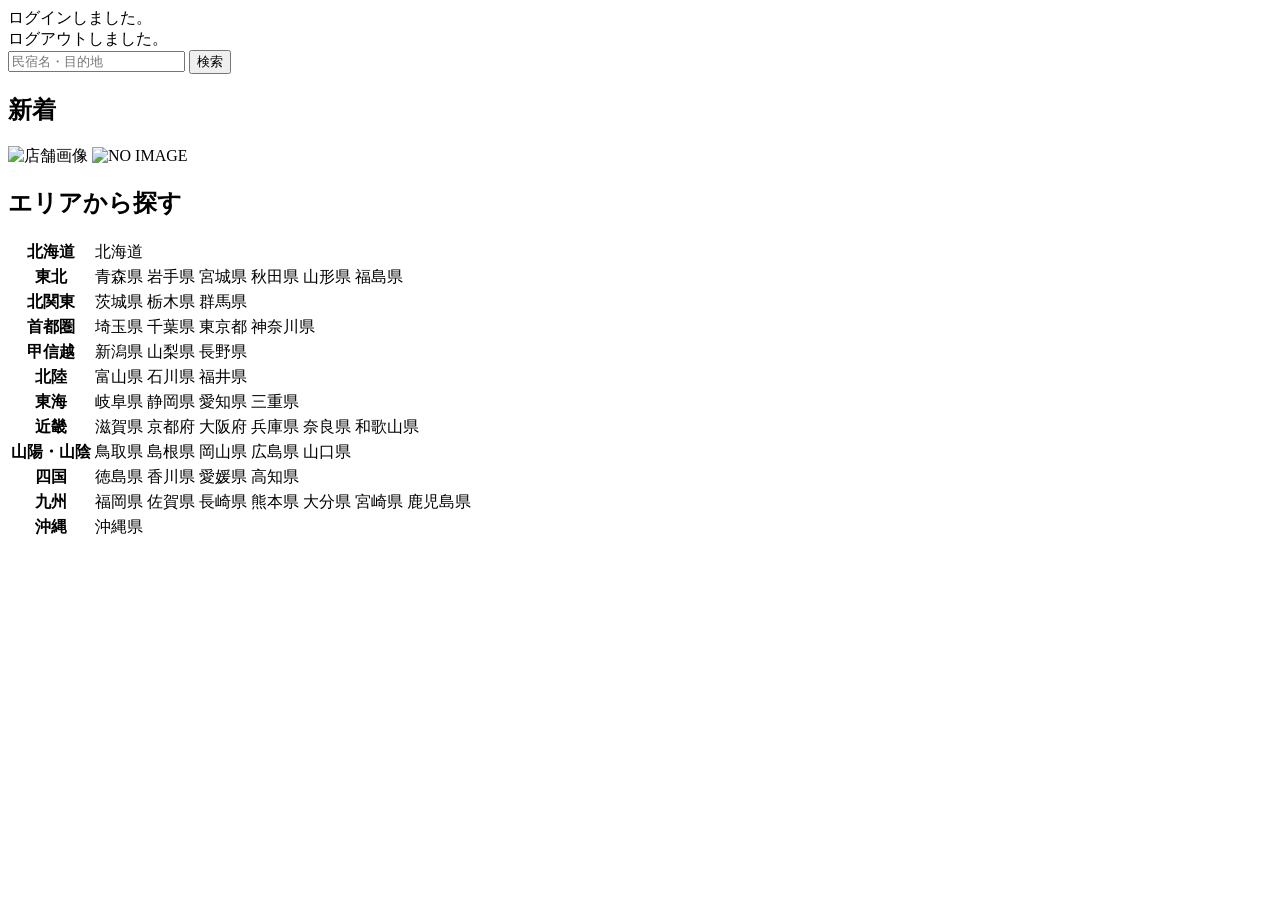
<file: kadai_002/samuraitravel/src/main/resources/templates/index.html>
<!DOCTYPE html>
<html xmlns:th="https://www.thymeleaf.org" xmlns:sec="http://www.thymeleaf.org/extras/spring-security">
   <head>
	<div th:replace="~{fragment :: meta}"></div>   
	             
	        <div th:replace="~{fragment :: styles}"></div>
			
       <title>SAMURAI Travel</title>	
   </head>
   <body>
	<div class="samuraitravel-wrapper">
	            <!-- ヘッダー -->
	            <div th:replace="~{fragment :: header}"></div>
	            
	            <main>
	                <div class="container pt-4 pb-5 samuraitravel-container">
	                    <div th:if="${param.loggedIn}" class="alert alert-info">
	                        ログインしました。
	                    </div>  
	                    
	                    <div th:if="${param.loggedOut}" class="alert alert-info">
	                        ログアウトしました。
	                    </div>
						
						<div th:if="${successMessage}" class="alert alert-info">
						                        <span th:text="${successMessage}"></span>
						                    </div>  
										<div class="d-flex justify-content-center">                                            
										                        <form method="get" th:action="@{/houses}" class="mb-5 samuraitravel-search-form">
										                            <div class="input-group">
										                                <input type="text" class="form-control" name="keyword" th:value="${keyword}" placeholder="民宿名・目的地">
										                                <button type="submit" class="btn text-white shadow-sm samuraitravel-btn">検索</button> 
										                            </div>               
										                        </form>                        
										                    </div>                                                                                                  
										                                                     
										                    <h2 class="text-center mb-3">新着</h2>
										                    <div class="row row-cols-lg-5 row-cols-2 g-3 mb-5">                                        
										                        <div class="col" th:each="newHouse : ${newHouses}">
										                            <a th:href="@{/houses/__${newHouse.getId()}__}" class="link-dark samuraitravel-card-link">
										                                <div class="card h-100">                                                                        
										                                    <img th:if="${newHouse.getImageName()}" th:src="@{/storage/__${newHouse.getImageName()}__}" class="card-img-top samuraitravel-vertical-card-image" alt="店舗画像">                                     
										                                    <img th:unless="${newHouse.getImageName()}" th:src="@{/images/noImage.png}" class="card-img-top samuraitravel-vertical-card-image" alt="NO IMAGE">                                                                                                                        
										                                    <div class="card-body">                                    
										                                        <h3 class="card-title" th:text="${newHouse.getName()}"></h3>
										                                        <p class="card-text mb-1">
										                                            <small class="text-muted" th:text="${newHouse.getAddress()}"></small>                                            
										                                        </p>
										                                        <p class="card-text">
										                                            <span th:text="${#numbers.formatInteger(newHouse.getPrice(), 1, 'COMMA') + '円 / 泊'}"></span>                                            
										                                        </p>                                    
										                                    </div>
										                                </div>    
										                            </a>            
										                        </div>                                               
										                    </div>
										                    
										                    <div class="row justify-content-center">
										                        <div class="col-xl-5 col-lg-6 col-md-8">                    
										                    
										                            <h2 class="text-center mb-3">エリアから探す</h2>                                        
										                             
										                            <table class="table">
										                                <tbody>                                                     
										                                    <tr>
										                                        <th>北海道</th>
										                                        <td>
										                                            <a th:href="@{/houses?area=北海道}">北海道</a>
										                                        </td>                                     
										                                    </tr>  
										                                    <tr>
										                                        <th>東北</th>
										                                        <td>
										                                            <a th:href="@{/houses?area=青森県}" class="me-2">青森県</a>
										                                            <a th:href="@{/houses?area=岩手県}" class="me-2">岩手県</a>
										                                            <a th:href="@{/houses?area=宮城県}" class="me-2">宮城県</a>
										                                            <a th:href="@{/houses?area=秋田県}" class="me-2">秋田県</a>
										                                            <a th:href="@{/houses?area=山形県}" class="me-2">山形県</a>
										                                            <a th:href="@{/houses?area=福島県}">福島県</a>
										                                        </td>                                     
										                                    </tr>  
										                                    <tr>
										                                        <th>北関東</th>
										                                        <td>
										                                            <a th:href="@{/houses?area=茨城県}" class="me-2">茨城県</a>
										                                            <a th:href="@{/houses?area=栃木県}" class="me-2">栃木県</a>
										                                            <a th:href="@{/houses?area=群馬県}">群馬県</a>                                    
										                                        </td>                                     
										                                    </tr>  
										                                    <tr>
										                                        <th>首都圏</th>
										                                        <td>
										                                            <a th:href="@{/houses?area=埼玉県}" class="me-2">埼玉県</a>
										                                            <a th:href="@{/houses?area=千葉県}" class="me-2">千葉県</a>
										                                            <a th:href="@{/houses?area=東京都}" class="me-2">東京都</a>
										                                            <a th:href="@{/houses?area=神奈川県}">神奈川県</a>
										                                        </td>                                     
										                                    </tr>  
										                                    <tr>
										                                        <th>甲信越</th>
										                                        <td>
										                                            <a th:href="@{/houses?area=新潟県}" class="me-2">新潟県</a>
										                                            <a th:href="@{/houses?area=山梨県}" class="me-2">山梨県</a>
										                                            <a th:href="@{/houses?area=長野県}">長野県</a>
										                                        </td>                                     
										                                    </tr>  
										                                    <tr>
										                                        <th>北陸</th>
										                                        <td>
										                                            <a th:href="@{/houses?area=富山県}" class="me-2">富山県</a>
										                                            <a th:href="@{/houses?area=石川県}" class="me-2">石川県</a>
										                                            <a th:href="@{/houses?area=福井県}">福井県</a>
										                                        </td>                                     
										                                    </tr>  
										                                    <tr>
										                                        <th>東海</th>
										                                        <td>
										                                            <a th:href="@{/houses?area=岐阜県}" class="me-2">岐阜県</a>
										                                            <a th:href="@{/houses?area=静岡県}" class="me-2">静岡県</a>
										                                            <a th:href="@{/houses?area=愛知県}" class="me-2">愛知県</a>
										                                            <a th:href="@{/houses?area=三重県}">三重県</a>
										                                        </td>                                     
										                                    </tr>  
										                                    <tr>
										                                        <th>近畿</th>
										                                        <td>
										                                            <a th:href="@{/houses?area=滋賀県}" class="me-2">滋賀県</a>
										                                            <a th:href="@{/houses?area=京都府}" class="me-2">京都府</a>
										                                            <a th:href="@{/houses?area=大阪府}" class="me-2">大阪府</a>
										                                            <a th:href="@{/houses?area=兵庫県}" class="me-2">兵庫県</a>
										                                            <a th:href="@{/houses?area=奈良県}" class="me-2">奈良県</a>
										                                            <a th:href="@{/houses?area=和歌山県}">和歌山県</a>
										                                        </td>                                     
										                                    </tr>  
										                                    <tr>
										                                        <th>山陽・山陰</th>
										                                        <td>
										                                            <a th:href="@{/houses?area=鳥取県}" class="me-2">鳥取県</a>
										                                            <a th:href="@{/houses?area=島根県}" class="me-2">島根県</a>
										                                            <a th:href="@{/houses?area=岡山県}" class="me-2">岡山県</a>
										                                            <a th:href="@{/houses?area=広島県}" class="me-2">広島県</a>
										                                            <a th:href="@{/houses?area=山口県}">山口県</a>
										                                        </td>                                     
										                                    </tr>  
										                                    <tr>
										                                        <th>四国</th>
										                                        <td>
										                                            <a th:href="@{/houses?area=徳島県}" class="me-2">徳島県</a>
										                                            <a th:href="@{/houses?area=香川県}" class="me-2">香川県</a>
										                                            <a th:href="@{/houses?area=愛媛県}" class="me-2">愛媛県</a>
										                                            <a th:href="@{/houses?area=高知県}">高知県</a>
										                                        </td>                                     
										                                    </tr>            
										                                    <tr>
										                                        <th>九州</th>
										                                        <td>
										                                            <a th:href="@{/houses?area=福岡県}" class="me-2">福岡県</a>
										                                            <a th:href="@{/houses?area=佐賀県}" class="me-2">佐賀県</a>
										                                            <a th:href="@{/houses?area=長崎県}" class="me-2">長崎県</a>
										                                            <a th:href="@{/houses?area=熊本県}" class="me-2">熊本県</a>
										                                            <a th:href="@{/houses?area=大分県}" class="me-2">大分県</a>
										                                            <a th:href="@{/houses?area=宮崎県}" class="me-2">宮崎県</a>
										                                            <a th:href="@{/houses?area=鹿児島県}">鹿児島県</a>
										                                        </td>                                     
										                                    </tr>  
										                                    <tr>
										                                        <th>沖縄</th>
										                                        <td>
										                                            <a th:href="@{/houses?area=沖縄県}">沖縄県</a>
										                                        </td>                                     
										                                    </tr>                                                                                                                                                                                                                                                                                                                                                                           
										                                </tbody>
										                            </table>  
										                        </div>
										                    </div>            
														 </div>
	            </main>
	            
	            <!-- フッター -->
	            <div th:replace="~{fragment :: footer}"></div>
	        </div>    
	        
	        <div th:replace="~{fragment :: scripts}"></div>  
   </body>
</html>
</file>
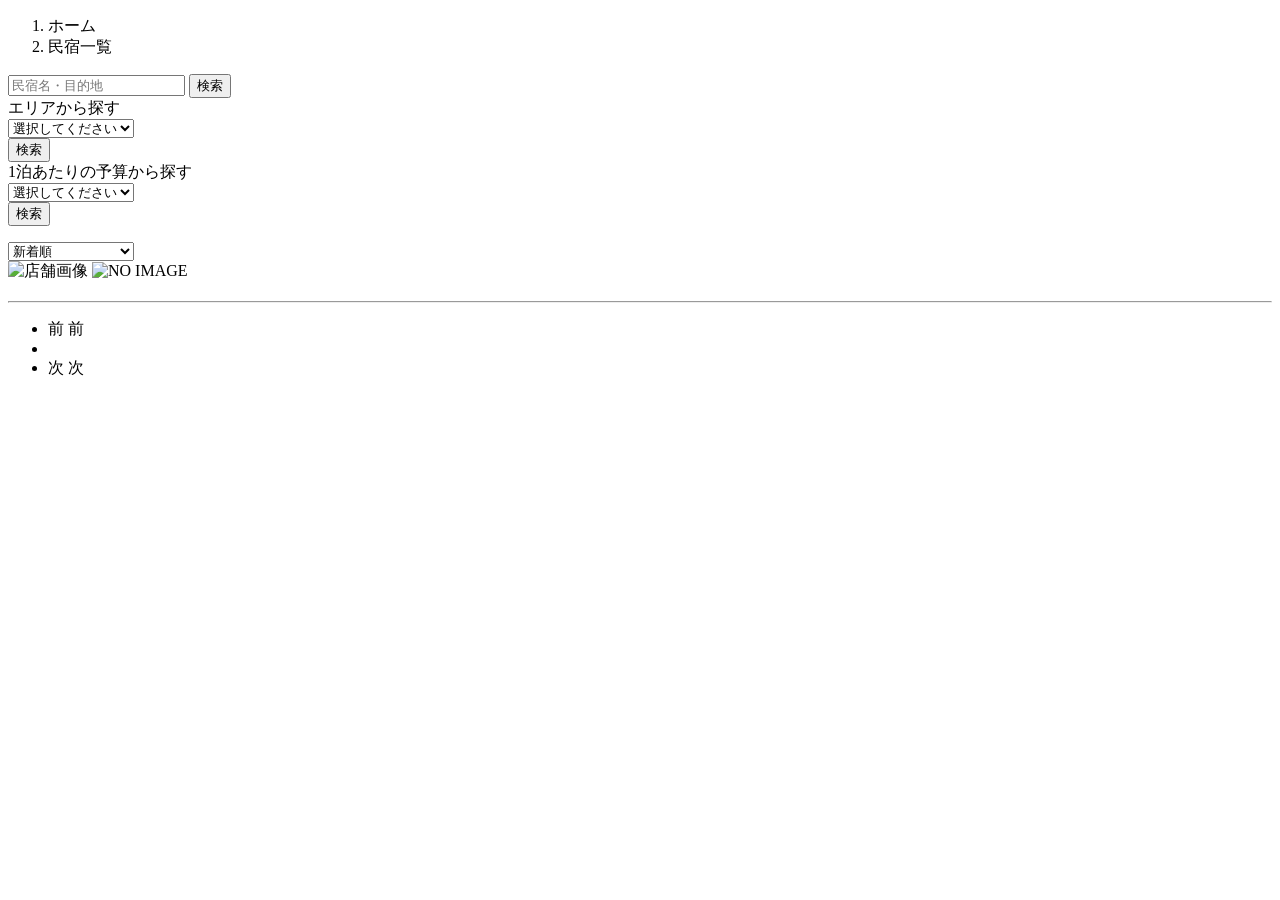
<file: kadai_002/samuraitravel/src/main/resources/templates/houses/index.html>
<!DOCTYPE html>
<html xmlns:th="https://www.thymeleaf.org" xmlns:sec="http://www.thymeleaf.org/extras/spring-security">    
   <head>
       <div th:replace="~{fragment :: meta}"></div>   
            
       <div th:replace="~{fragment :: styles}"></div>
         
       <title>民宿一覧</title>   
   </head>
   <body>
       <div class="samuraitravel-wrapper">
           <!-- ヘッダー -->
           <div th:replace="~{fragment :: header}"></div>
           
           <main>
               <div class="container samuraitravel-container pb-5">
                   <div class="row justify-content-center">
                       <nav class="my-3" style="--bs-breadcrumb-divider: '>';" aria-label="breadcrumb">
                           <ol class="breadcrumb mb-0">                        
                               <li class="breadcrumb-item"><a th:href="@{/}">ホーム</a></li>
                               <li class="breadcrumb-item active" aria-current="page">民宿一覧</li>
                           </ol>
                       </nav>         
           
                       <div class="col-xl-3 col-lg-4 col-md-12">               
                           <form method="get" th:action="@{/houses}" class="w-100 mb-3">
                               <div class="input-group">
                                   <input type="text" class="form-control" name="keyword" th:value="${keyword}" placeholder="民宿名・目的地">
                                   <button type="submit" class="btn text-white shadow-sm samuraitravel-btn">検索</button> 
                               </div>               
                           </form>
           
                           <div class="card mb-3">
                               <div class="card-header">
                                   エリアから探す
                               </div>
                               <div class="card-body">
                                   <form method="get" th:action="@{/houses}" class="w-100">
                                       <div class="form-group mb-3">
                                           <select class="form-control form-select" name="area">  
                                               <option value="" hidden>選択してください</option>   
                                               <optgroup label="北海道">                                      
                                                   <option value="北海道" th:selected="${area == '北海道'}">北海道</option>
                                               </optgroup>                
                                               <optgroup label="東北">                                  
                                                   <option value="青森県" th:selected="${area == '青森県'}">青森県</option>                                                
                                                   <option value="岩手県" th:selected="${area == '岩手県'}">岩手県</option>
                                                   <option value="宮城県" th:selected="${area == '宮城県'}">宮城県</option>
                                                   <option value="秋田県" th:selected="${area == '秋田県'}">秋田県</option>
                                                   <option value="山形県" th:selected="${area == '山形県'}">山形県</option>
                                                   <option value="福島県" th:selected="${area == '福島県'}">福島県</option>
                                               </optgroup>
                                               <optgroup label="北関東">  
                                                   <option value="茨城県" th:selected="${area == '茨城県'}">茨城県</option>
                                                   <option value="栃木県" th:selected="${area == '栃木県'}">栃木県</option>
                                                   <option value="群馬県" th:selected="${area == '群馬県'}">群馬県</option>
                                               </optgroup>
                                               <optgroup label="首都圏"> 
                                                   <option value="埼玉県" th:selected="${area == '埼玉県'}">埼玉県</option>
                                                   <option value="千葉県" th:selected="${area == '千葉県'}">千葉県</option>
                                                   <option value="東京都" th:selected="${area == '東京都'}">東京都</option>
                                                   <option value="神奈川県" th:selected="${area == '神奈川県'}">神奈川県</option>
                                               </optgroup>
                                               <optgroup label="甲信越"> 
                                                   <option value="新潟県" th:selected="${area == '新潟県'}">新潟県</option>
                                                   <option value="山梨県" th:selected="${area == '山梨県'}">山梨県</option>
                                                   <option value="長野県" th:selected="${area == '長野県'}">長野県</option>
                                               </optgroup>
                                               <optgroup label="北陸"> 
                                                   <option value="富山県" th:selected="${area == '富山県'}">富山県</option>
                                                   <option value="石川県" th:selected="${area == '石川県'}">石川県</option>
                                                   <option value="福井県" th:selected="${area == '福井県'}">福井県</option>
                                               </optgroup>
                                               <optgroup label="東海">
                                                   <option value="岐阜県" th:selected="${area == '岐阜県'}">岐阜県</option>
                                                   <option value="静岡県" th:selected="${area == '静岡県'}">静岡県</option>
                                                   <option value="愛知県" th:selected="${area == '愛知県'}">愛知県</option>
                                                   <option value="三重県" th:selected="${area == '三重県'}">三重県</option>
                                               </optgroup>
                                               <optgroup label="近畿">
                                                   <option value="滋賀県" th:selected="${area == '滋賀県'}">滋賀県</option>
                                                   <option value="京都府" th:selected="${area == '京都府'}">京都府</option>
                                                   <option value="大阪府" th:selected="${area == '大阪府'}">大阪府</option>
                                                   <option value="兵庫県" th:selected="${area == '兵庫県'}">兵庫県</option>
                                                   <option value="奈良県" th:selected="${area == '奈良県'}">奈良県</option>
                                                   <option value="和歌山県" th:selected="${area == '和歌山県'}">和歌山県</option>
                                               </optgroup>
                                               <optgroup label="山陽・山陰">
                                                   <option value="鳥取県" th:selected="${area == '鳥取県'}">鳥取県</option>
                                                   <option value="島根県" th:selected="${area == '島根県'}">島根県</option>
                                                   <option value="岡山県" th:selected="${area == '岡山県'}">岡山県</option>
                                                   <option value="広島県" th:selected="${area == '広島県'}">広島県</option>
                                                   <option value="山口県" th:selected="${area == '山口県'}">山口県</option>
                                               </optgroup>
                                               <optgroup label="四国">
                                                   <option value="徳島県" th:selected="${area == '徳島県'}">徳島県</option>
                                                   <option value="香川県" th:selected="${area == '香川県'}">香川県</option>
                                                   <option value="愛媛県" th:selected="${area == '愛媛県'}">愛媛県</option>
                                                   <option value="高知県" th:selected="${area == '高知県'}">高知県</option>
                                               </optgroup>
                                               <optgroup label="九州">
                                                   <option value="福岡県" th:selected="${area == '福岡県'}">福岡県</option>
                                                   <option value="佐賀県" th:selected="${area == '佐賀県'}">佐賀県</option>
                                                   <option value="長崎県" th:selected="${area == '長崎県'}">長崎県</option>
                                                   <option value="熊本県" th:selected="${area == '熊本県'}">熊本県</option>
                                                   <option value="大分県" th:selected="${area == '大分県'}">大分県</option>
                                                   <option value="宮崎県" th:selected="${area == '宮崎県'}">宮崎県</option>
                                                   <option value="鹿児島県" th:selected="${area == '鹿児島県'}">鹿児島県</option>
                                               </optgroup>
                                               <optgroup label="沖縄">
                                                   <option value="沖縄県" th:selected="${area == '沖縄県'}">沖縄県</option>
                                               </optgroup>                                                                                                  
                                           </select> 
                                       </div>
                                       <div class="form-group">
                                           <button type="submit" class="btn text-white shadow-sm w-100 samuraitravel-btn">検索</button>
                                       </div>                                           
                                   </form>
                               </div>
                           </div>                
           
                           <div class="card mb-3">
                               <div class="card-header">
                                   1泊あたりの予算から探す
                               </div>
                               <div class="card-body">
                                   <form method="get" th:action="@{/houses}" class="w-100">
                                       <div class="form-group mb-3">    
                                           <select class="form-control form-select" name="price">
                                               <option value="" hidden>選択してください</option> 
                                               <option value="6000" th:selected="${price == 6000}">6,000円以内</option>
                                               <option value="7000" th:selected="${price == 7000}">7,000円以内</option>
                                               <option value="8000" th:selected="${price == 8000}">8,000円以内</option>
                                               <option value="9000" th:selected="${price == 9000}">9,000円以内</option>
                                               <option value="10000" th:selected="${price == 10000}">10,000円以内</option>
                                           </select>                                                                                
                                       </div>
                                       <div class="form-group">
                                           <button type="submit" class="btn text-white shadow-sm w-100 samuraitravel-btn">検索</button>
                                       </div>                                           
                                   </form>
                               </div>
                           </div>                               
                       </div>
           
                       <div class="col">                                                                          
                           <div class="d-flex justify-content-between flex-wrap">                                
                               <p th:if="${housePage.getTotalPages() > 1}" class="fs-5 mb-3" th:text="${'検索結果：' + housePage.getTotalElements() + '件' + '（' + (housePage.getNumber() + 1) + ' / ' + housePage.getTotalPages() + ' ページ）'}"></p> 
                               <p th:unless="${housePage.getTotalPages() > 1}" class="fs-5 mb-3" th:text="${'検索結果：' + housePage.getTotalElements() + '件'}"></p>                                 
							   <form method="get" th:action="@{/houses}" class="mb-3 samuraitravel-sort-box"> 
							                                      <input th:if="${keyword}" type="hidden" name="keyword" th:value="${keyword}">
							                                      <input th:if="${area}" type="hidden" name="area" th:value="${area}">
							                                      <input th:if="${price}" type="hidden" name="price" th:value="${price}">                                      
							                                      <select class="form-select form-select-sm" name="order" onChange="this.form.submit();">
							                                          <option value="createdAtDesc" th:selected="${order == 'createdAtDesc' || order == null}">新着順</option>                                            
							                                          <option value="priceAsc" th:selected="${order == 'priceAsc'}">宿泊料金が安い順</option>
							                                      </select>   
							                                  </form>    
                           </div>   
						                                                                          
                           <div class="mb-3" th:each="house : ${housePage}">
                               <a th:href="@{/houses/__${house.getId()}__}" class="link-dark samuraitravel-card-link">
                                   <div class="card h-100">   
                                       <div class="row g-0">
                                           <div class="col-md-4">                                                                                
                                               <img th:if="${house.getImageName()}" th:src="@{/storage/__${house.getImageName()}__}" class="card-img-top samuraitravel-horizontal-card-image" alt="店舗画像">                                                     
                                               <img th:unless="${house.getImageName()}" th:src="@{/images/noImage.png}" class="card-img-top samuraitravel-horizontal-card-image" alt="NO IMAGE">                                                    
                                           </div> 
                                           <div class="col-md-8">                                                                                                                        
                                               <div class="card-body">                                    
                                                   <h3 class="card-title mb-3" th:text="${house.getName()}"></h3>                                            

                                                   <hr class="mb-3">
                                                   
                                                   <p class="card-text mb-2">
                                                       <span th:text="${house.getDescription()}"></span>
                                                   </p>                                                    
                                                   
                                                   <p class="card-text mb-2">
                                                       <small class="text-muted" th:text="${'〒' + house.getPostalCode()}"></small>
                                                       <small class="text-muted" th:text="${house.getAddress()}"></small>                                                      
                                                   </p>   
                                                                                                                                                                                                                                  
                                                   <p class="card-text">
                                                       <span th:text="${#numbers.formatInteger(house.getPrice(), 1, 'COMMA') + '円 / 泊'}"></span>
                                                   </p>                                    
                                               </div>
                                           </div>
                                       </div>
                                   </div>    
                               </a>            
                           </div>                                                                                       
           
                           <!-- ページネーション -->
                           <div th:if="${housePage.getTotalPages() > 1}" class="d-flex justify-content-center">
                               <nav aria-label="民宿一覧ページ">
                                   <ul class="pagination">
                                       <li class="page-item">
                                           <span th:if="${housePage.isFirst()}" class="page-link disabled">前</span>
                                            <a th:unless="${housePage.isFirst()}" th:href="@{/houses(page = ${housePage.getNumber() - 1}, keyword = ${keyword}, area = ${area}, price = ${price}, order = ${order})}" class="page-link samuraitravel-page-link">前</a>
                                       </li>
                                       <li th:each="i : ${#numbers.sequence(0, housePage.getTotalPages() - 1)}" class="page-item">
                                           <span th:if="${i == housePage.getNumber()}" class="page-link active samuraitravel-active" th:text="${i + 1}"></span>
										                                               <a th:unless="${i == housePage.getNumber()}" th:href="@{/houses(page = ${i}, keyword = ${keyword}, area = ${area}, price = ${price}, order = ${order})}" class="page-link samuraitravel-page-link" th:text="${i + 1}"></a>                                     </li>
                                       <li class="page-item">                        
                                           <span th:if="${housePage.isLast()}" class="page-link disabled">次</span>
                                          <a th:unless="${housePage.isLast()}" th:href="@{/houses(page = ${housePage.getNumber() + 1}, keyword = ${keyword}, area = ${area}, price = ${price}, order = ${order})}" class="page-link samuraitravel-page-link">次</a>
                                       </li>
                                   </ul>
                               </nav> 
                           </div>                                      
                       </div>
                   </div>
               </div>  
           </main>
           
           <!-- フッター -->
           <div th:replace="~{fragment :: footer}"></div>
       </div>    
       
       <div th:replace="~{fragment :: scripts}"></div>  
 </body>
</html>
</file>
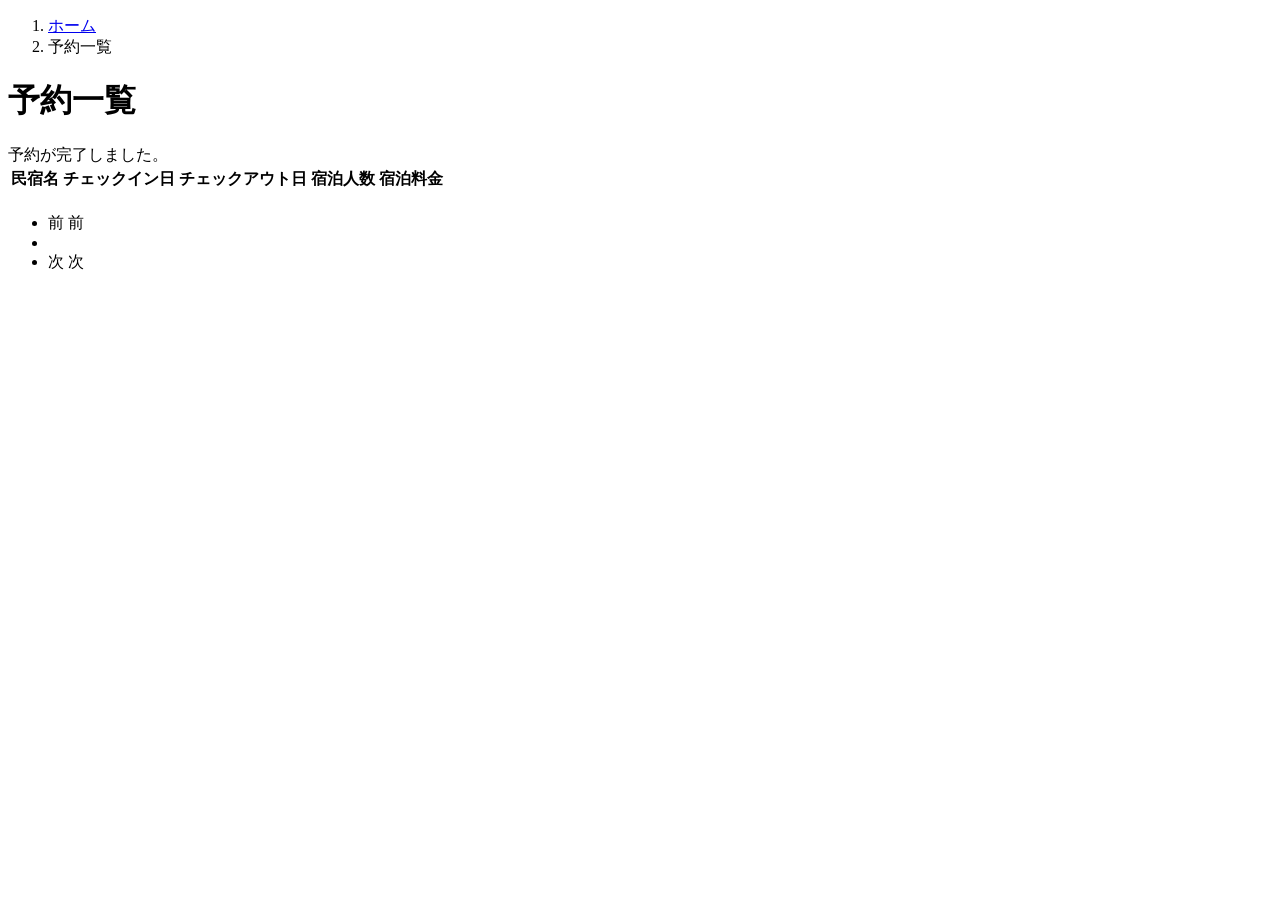
<file: kadai_002/samuraitravel/src/main/resources/templates/reservations/index.html>
<!DOCTYPE html>
<html xmlns="https://www.thymeleaf.org" xmlns:sec="https://www.thymeleaf.org/extras/spring-security">
	<head>
		<div th:replace="~{fragment :: meta}"></div>
		<div th:replace="~{fragment :: styles}"></div>
		
		<title>予約一覧</title>
	</head>
	<body>
		<div class="samuraitravel-wrapper">
			<!--ヘッダー-->
			<div th:replace="~{fragment :: header}"></div>
			
			<main>
				<div class="container samuraitravel-container pb-5">
					<div class="row justify-content-center">
						<div class="col-xxl-9 col-xl-10 col-lg-11">
							<nav class="my-3" style="--bs-breadcrumb-divider: '>';" aria-label="breadcrumb">
								<ol class="breadcrumb mb-0">
									<li class="breadcrumb-item"><a href="@{/}">ホーム</a></li>
									<li class="breadcrumb-item active" aria-current="page">予約一覧</li>									
								</ol>
							</nav>
							
							<h1 class="mb-3 text-center">予約一覧</h1>  
							           
							                            <div th:if="${param.reserved}" class="alert alert-info">
							                               予約が完了しました。
							                           </div>   
							                           
							                           <table class="table">
							                               <thead>
							                                   <tr>                            
							                                       <th scope="col">民宿名</th>
							                                       <th scope="col">チェックイン日</th>
							                                       <th scope="col">チェックアウト日</th>
							                                       <th scope="col">宿泊人数</th>
							                                       <th scope="col">宿泊料金</th>                                        
							                                   </tr>
							                               </thead>   
							                               <tbody>                                                    
							                                   <tr th:each="reservation : ${reservationPage}">
							                                       <td>
							                                           <a th:href="@{/houses/__${reservation.getHouse().getId()}__}" th:text="${reservation.getHouse().getName()}"></a>
							                                       </td>
							                                       <td th:text="${reservation.getCheckinDate()}"></td>
							                                       <td th:text="${reservation.getCheckoutDate()}"></td>
							                                       <td th:text="${reservation.getNumberOfPeople + '名'}"></td>
							                                       <td th:text="${#numbers.formatInteger(reservation.getAmount(), 1, 'COMMA') + '円'}"></td>
							                                   </tr>                                    
							                               </tbody>
							                           </table>    
							                           
							                          <!-- ページネーション -->
							                           <div th:if="${reservationPage.getTotalPages() > 1}" class="d-flex justify-content-center">
							                               <nav aria-label="予約一覧ページ">
							                                   <ul class="pagination">
							                                       <li class="page-item">
							                                           <span th:if="${reservationPage.isFirst()}" class="page-link disabled">前</span>
							                                           <a th:unless="${reservationPage.isFirst()}" th:href="@{/reservations(page = ${reservationPage.getNumber() - 1})}" class="page-link samuraitravel-page-link">前</a>
							                                       </li>
							                                       <li th:each="i : ${#numbers.sequence(0, reservationPage.getTotalPages() - 1)}" class="page-item">
							                                           <span th:if="${i == reservationPage.getNumber()}" class="page-link active samuraitravel-active" th:text="${i + 1}"></span>
							                                           <a th:unless="${i == reservationPage.getNumber()}" th:href="@{/reservations(page = ${i})}" class="page-link samuraitravel-page-link" th:text="${i + 1}"></a>
							                                       </li>
							                                       <li class="page-item">                        
							                                           <span th:if="${reservationPage.isLast()}" class="page-link disabled">次</span>
							                                           <a th:unless="${reservationPage.isLast()}" th:href="@{/reservations(page = ${reservationPage.getNumber() + 1})}" class="page-link samuraitravel-page-link">次</a>
							                                       </li>
							                                   </ul>
							                               </nav> 
							                           </div>                
							                       </div>                          
							                   </div>
							               </div>  
							           </main>
							           
							           <!-- フッター -->
							           <div th:replace="~{fragment :: footer}"></div>
							       </div>    
							       
							       <div th:replace="~{fragment :: scripts}"></div>  
							 </body>
							</html>
</file>
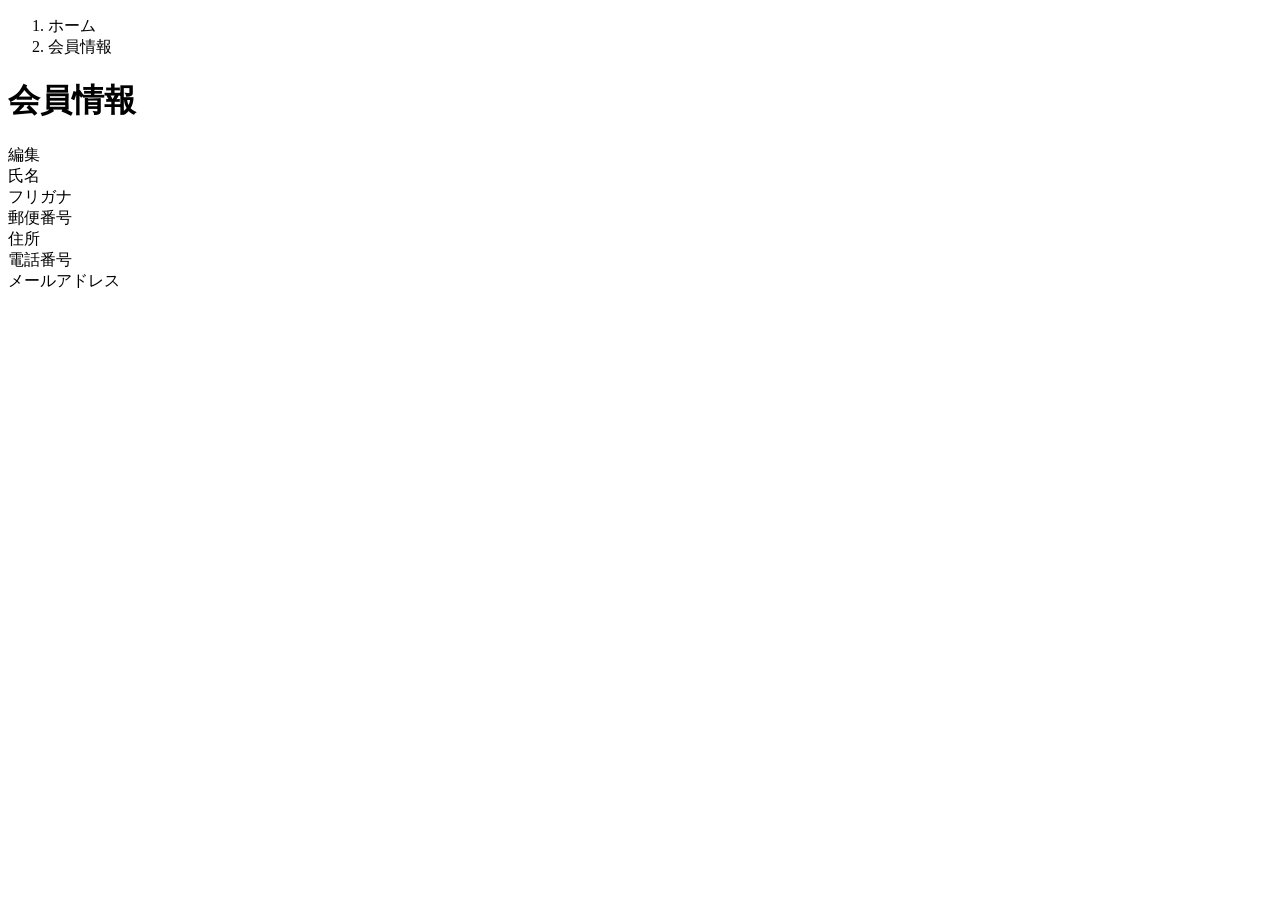
<file: kadai_002/samuraitravel/src/main/resources/templates/user/index.html>
<!DOCTYPE html>
<html xmlns:th="https://www.thymeleaf.org" xmlns:sec="http://www.thymeleaf.org/extras/spring-security">    
   <head>
       <div th:replace="~{fragment :: meta}"></div>   
            
       <div th:replace="~{fragment :: styles}"></div>
         
       <title>会員情報</title>   
   </head>
   <body>
       <div class="samuraitravel-wrapper">
           <!-- ヘッダー -->
           <div th:replace="~{fragment :: header}"></div>
           
           <main>
               <div class="container pb-5 samuraitravel-container">
                   <div class="row justify-content-center">
                       <div class="col-xl-5 col-lg-6 col-md-8">
                           <nav class="my-3" style="--bs-breadcrumb-divider: '>';" aria-label="breadcrumb">
                               <ol class="breadcrumb mb-0"> 
                                   <li class="breadcrumb-item"><a th:href="@{/}">ホーム</a></li>                       
                                   <li class="breadcrumb-item active" aria-current="page">会員情報</li>
                               </ol>
                           </nav> 
                           
                           <h1 class="mb-3 text-center">会員情報</h1> 
                           
                           <div class="d-flex justify-content-end align-items-end mb-3">                    
                               <div>
                                   <a th:href="@{/user/edit}">編集</a>                        
                               </div>
                           </div>                                       
                           
                           <div th:if="${successMessage}" class="alert alert-info">
                               <span th:text="${successMessage}"></span>
                           </div>                               
                           
                           <div class="container mb-4">
                               <div class="row pb-2 mb-2 border-bottom">
                                   <div class="col-4">
                                       <span class="fw-bold">氏名</span>
                                   </div>
           
                                   <div class="col">
                                       <span th:text="${user.getName()}"></span>
                                   </div>
                               </div>                    
           
                               <div class="row pb-2 mb-2 border-bottom">
                                   <div class="col-4">
                                       <span class="fw-bold">フリガナ</span>
                                   </div>
           
                                   <div class="col">
                                       <span th:text="${user.getFurigana()}"></span>
                                   </div>
                               </div>            
                               
                               <div class="row pb-2 mb-2 border-bottom">
                                   <div class="col-4">
                                       <span class="fw-bold">郵便番号</span>
                                   </div>
           
                                   <div class="col">
                                       <span th:text="${user.getPostalCode()}"></span>
                                   </div>
                               </div>   
                               
                               <div class="row pb-2 mb-2 border-bottom">
                                   <div class="col-4">
                                       <span class="fw-bold">住所</span>
                                   </div>
           
                                   <div class="col">
                                       <span th:text="${user.getAddress()}"></span>
                                   </div>
                               </div>
           
                               <div class="row pb-2 mb-2 border-bottom">
                                   <div class="col-4">
                                       <span class="fw-bold">電話番号</span>
                                   </div>
           
                                   <div class="col">
                                       <span th:text="${user.getPhoneNumber()}"></span>
                                   </div>
                               </div>  
                               
                               <div class="row pb-2 mb-2 border-bottom">
                                   <div class="col-4">
                                       <span class="fw-bold">メールアドレス</span>
                                   </div>
           
                                   <div class="col">
                                       <span th:text="${user.getEmail()}"></span>
                                   </div>
                               </div>                                 
                           </div>                                                                                                                           
                       </div>
                   </div>
               </div>
           </main>
           
           <!-- フッター -->
           <div th:replace="~{fragment :: footer}"></div>
       </div>    
       
       <div th:replace="~{fragment :: scripts}"></div>  
 </body>
</html>
</file>
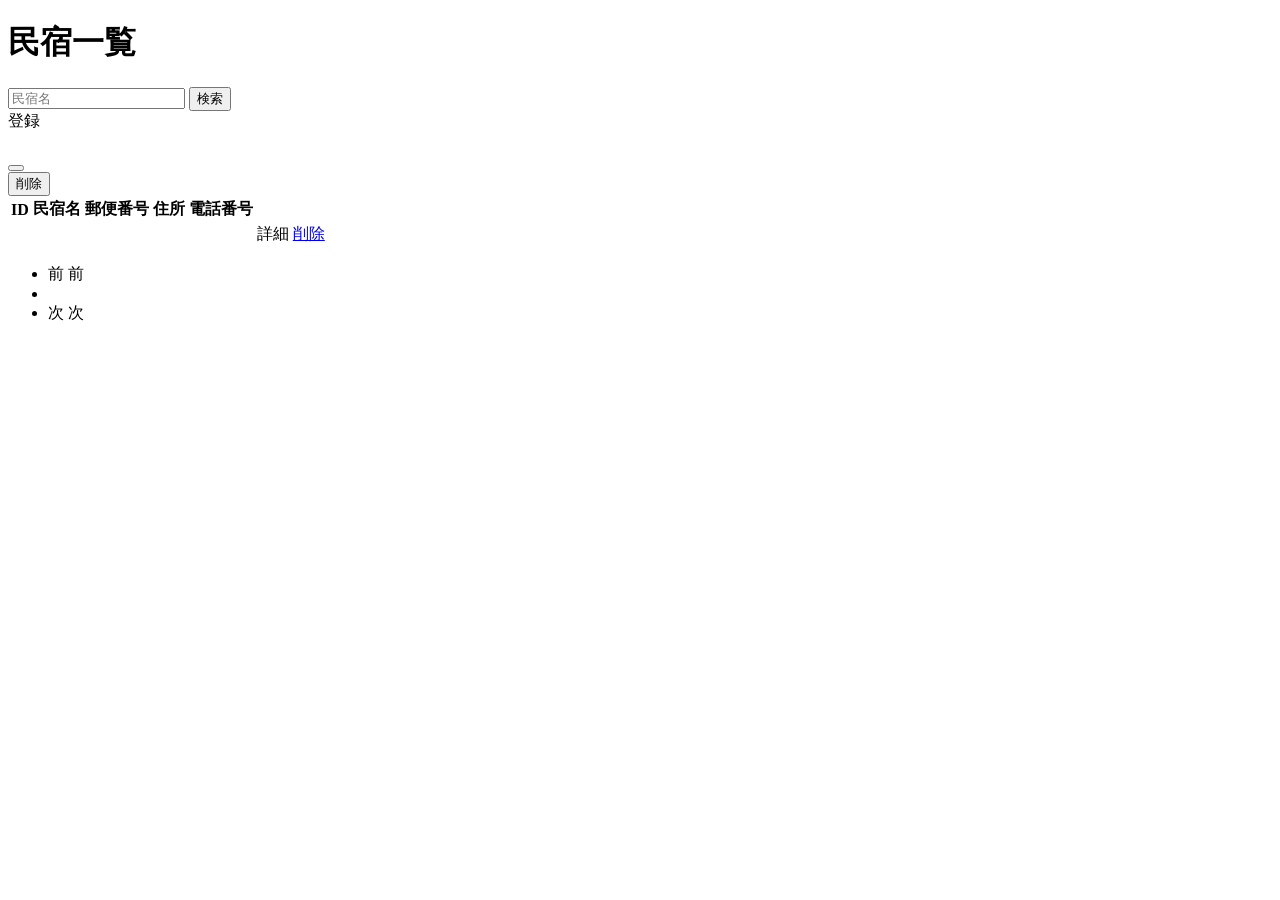
<file: kadai_002/samuraitravel/src/main/resources/templates/admin/houses/index.html>
<!DOCTYPE html>
<html xmlns:th="https://www.thymeleaf.org" xmlns:sec="http://www.thymeleaf.org/extras/spring-security">
   <head>
        <div th:replace="~{fragment :: meta}"></div> 
		   
       <div th:replace="~{fragment :: styles}"></div>
       
       <title>民宿一覧</title>       
   </head>
   <body>
       <div class="samuraitravel-wrapper">
           <!-- ヘッダー -->
            <div th:replace="~{fragment :: header}"></div>
           
           <main>
               <div class="container pt-4 pb-5 samuraitravel-container">
                   <div class="row justify-content-center">
                       <div class="col-xxl-9 col-xl-10 col-lg-11">
                           
                           <h1 class="mb-4 text-center">民宿一覧</h1>   
                           
						   <div class="d-flex justify-content-between align-items-end flex-wrap">
						                                  <form method="get" th:action="@{/admin/houses}" class="mb-3">
						                                      <div class="input-group">
						                                          <input type="text" class="form-control" name="keyword" th:value="${keyword}" placeholder="民宿名">
						                                          <button type="submit" class="btn text-white shadow-sm samuraitravel-btn">検索</button> 
						                                      </div>               
						                                  </form>         
														  
														                               
                               <a th:href="@{/admin/houses/register}" class="btn text-white shadow-sm mb-3 samuraitravel-btn">登録</a>        
                           </div>
						   
						   <div th:if="${successMessage}" class="alert alert-info">
						                                   <span th:text="${successMessage}"></span>
						                               </div>  
                           
                           <table class="table">
                               <thead>
                                   <tr>
                                       <th scope="col">ID</th>
                                       <th scope="col">民宿名</th>
                                       <th scope="col">郵便番号</th>
                                       <th scope="col">住所</th>
                                       <th scope="col">電話番号</th>
                                       <th scope="col"></th>
									   <th scope="col"></th>                                  
                                   </tr>
                               </thead>   
                               <tbody>                                                     
                                   <tr th:each="house : ${housePage}">
                                       <td th:text="${house.getId()}"></td>
                                       <td th:text="${house.getName()}"></td>
                                       <td th:text="${house.getPostalCode()}"></td>
                                       <td th:text="${house.getAddress()}"></td>
                                       <td th:text="${house.getPhoneNumber()}"></td>
                                       <td><a th:href="@{/admin/houses/__${house.getId()}__}">詳細</a></td>                                                                              
									   <td><a href="#" class="samuraitravel-link-danger" data-bs-toggle="modal" th:data-bs-target="${'#deleteHouseModal' + house.getId()}">削除</a></td>   
								   <!-- 削除用モーダル -->
								                                           <div class="modal fade" th:id="${'deleteHouseModal' + house.getId()}" tabindex="-1" th:aria-labelledby="${'deleteHouseModalLabel' + house.getId()}">
								                                               <div class="modal-dialog">
								                                                   <div class="modal-content">
								                                                       <div class="modal-header">
								                                                           <h5 class="modal-title" th:id="${'deleteHouseModalLabel' + house.getId()}" th:text="${house.getName() + 'を削除してもよろしいですか？'}"></h5>
								                                                           <button type="button" class="btn-close" data-bs-dismiss="modal" aria-label="閉じる"></button>
								                                                       </div>
								                                                       <div class="modal-footer">
								                                                           <form method="post"th:action="@{/admin/houses/__${house.getId()}__/delete}">
								                                                               <button type="submit" class="btn samuraitravel-btn-danger text-white shadow-sm">削除</button>
								                                                           </form>
								                                                       </div>
								                                                   </div>
								                                               </div>
								                                           </div>        
									 </tr>                                      
                               </tbody>
                           </table>
						   
						   <!-- ページネーション -->
						                              <div th:if="${housePage.getTotalPages() > 1}" class="d-flex justify-content-center">
						                                  <nav aria-label="民宿一覧ページ">
						                                      <ul class="pagination">
						                                          <li class="page-item">
						                                              <span th:if="${housePage.isFirst()}" class="page-link disabled">前</span>
																	   <a th:unless="${housePage.isFirst()}" th:href="@{/admin/houses(page = ${housePage.getNumber() - 1}, keyword = ${keyword})}" class="page-link samuraitravel-page-link">前</a>
						                                          </li>
						                                          <li th:each="i : ${#numbers.sequence(0, housePage.getTotalPages() - 1)}" class="page-item">
						                                              <span th:if="${i == housePage.getNumber()}" class="page-link active samuraitravel-active" th:text="${i + 1}"></span>
						                                              <a th:unless="${i == housePage.getNumber()}" th:href="@{/admin/houses(page = ${i}, keyword = ${keyword})}" class="page-link samuraitravel-page-link" th:text="${i + 1}"></a>
						                                          </li>
						                                          <li class="page-item">                        
						                                              <span th:if="${housePage.isLast()}" class="page-link disabled">次</span>
																	  <a th:unless="${housePage.isLast()}" th:href="@{/admin/houses(page = ${housePage.getNumber() + 1}, keyword = ${keyword})}" class="page-link samuraitravel-page-link">次</a>
																	                                          </li>
																	                                      </ul>
																	                                  </nav> 
																	                              </div>                                                                   
																	                          </div>
																	                      </div>
																	                  </div>              
																	              </main>

																	  <!--======== 後略 ========-->
						                                          </li>
						                                      </ul>
						                                  </nav> 
						                              </div>                                                      
                       </div>
                   </div>
               </div>              
           </main>
           
           <!-- フッター -->
            <div th:replace="~{fragment :: footer}"></div>
       </div>    
       
       <div th:replace="~{fragment :: scripts}"></div>
	   </body>
</html>
</file>
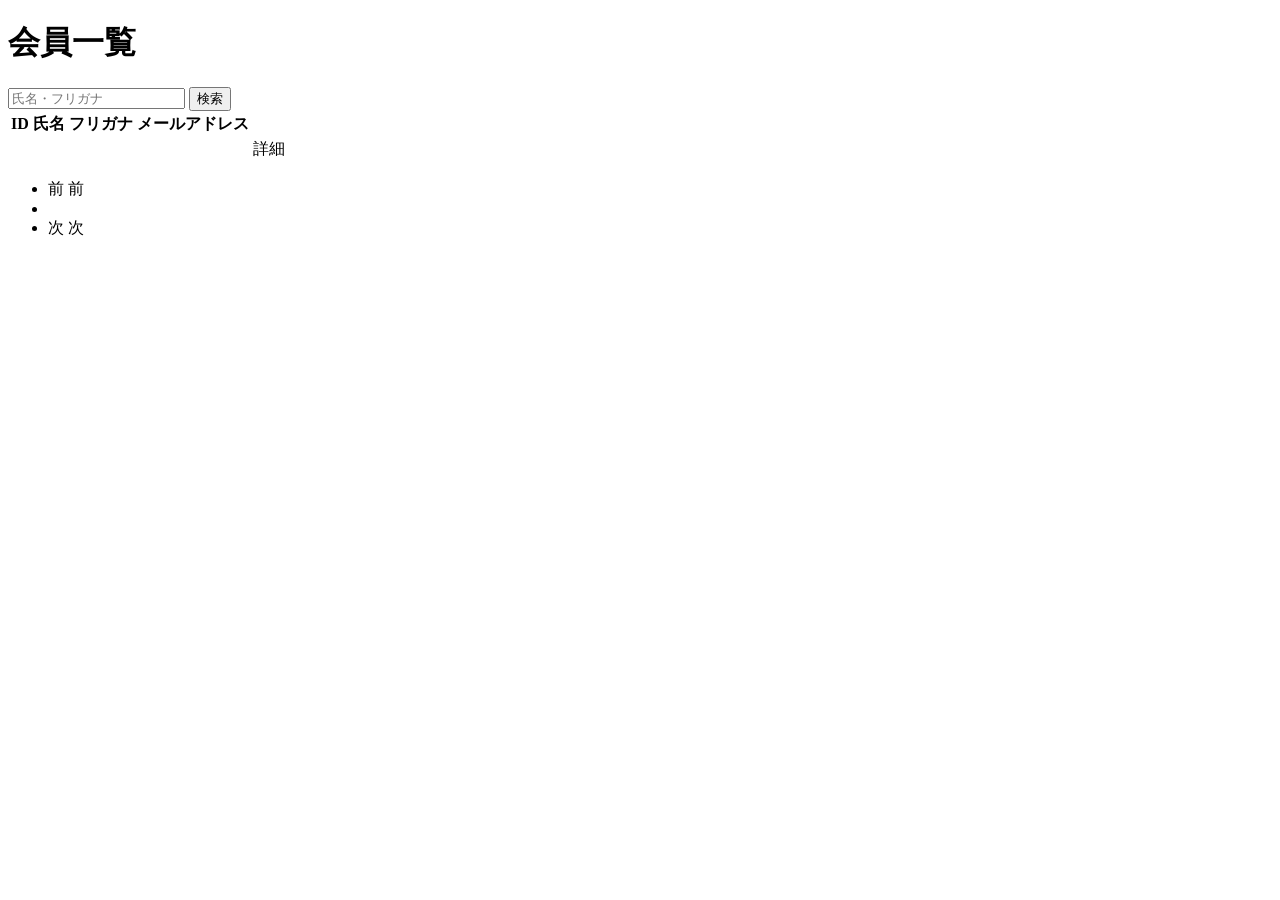
<file: kadai_002/samuraitravel/src/main/resources/templates/admin/users/index.html>
<!DOCTYPE html>
<html xmlns:th="https://www.thymeleaf.org" xmlns:sec="http://www.thymeleaf.org/extras/spring-security">    
   <head>
       <div th:replace="~{fragment :: meta}"></div>   
            
       <div th:replace="~{fragment :: styles}"></div>
         
       <title>会員一覧</title>   
   </head>
   <body>
       <div class="samuraitravel-wrapper">
           <!-- ヘッダー -->
           <div th:replace="~{fragment :: header}"></div>
           
           <main>
               <div class="container pt-4 pb-5 samuraitravel-container">
                   <div class="row justify-content-center">
                       <div class="col-xxl-9 col-xl-10 col-lg-11">
                           
                           <h1 class="mb-4 text-center">会員一覧</h1>   
                           
                           <div class="d-flex justify-content-between align-items-end">
                               <form method="get" th:action="@{/admin/users}" class="mb-3">
                                   <div class="input-group">
                                       <input type="text" class="form-control" name="keyword" th:value="${keyword}" placeholder="氏名・フリガナ">
                                       <button type="submit" class="btn text-white shadow-sm samuraitravel-btn">検索</button> 
                                   </div>               
                               </form>                                                                                                
                           </div>                                                         
               
                           <div th:if="${successMessage}" class="alert alert-info">
                               <span th:text="${successMessage}"></span>
                           </div>   
                           
                           <table class="table">
                               <thead>
                                   <tr>
                                       <th scope="col">ID</th>
                                       <th scope="col">氏名</th>
                                       <th scope="col">フリガナ</th>
                                       <th scope="col">メールアドレス</th>                                        
                                       <th scope="col"></th>
                                   </tr>
                               </thead>   
                               <tbody>                                                     
                                   <tr th:each="user : ${userPage}">
                                       <td th:text="${user.getId()}"></td>
                                       <td th:text="${user.getName()}"></td>
                                       <td th:text="${user.getFurigana()}"></td>
                                       <td th:text="${user.getEmail()}"></td>
                                       <td><a th:href="@{/admin/users/__${user.getId()}__}">詳細</a></td>                                                                                
                                   </tr>                                      
                               </tbody>
                           </table>  
                           
                           <!-- ページネーション -->
                           <div th:if="${userPage.getTotalPages() > 1}" class="d-flex justify-content-center">
                               <nav aria-label="会員一覧ページ">
                                   <ul class="pagination">
                                       <li class="page-item">
                                           <span th:if="${userPage.isFirst()}" class="page-link disabled">前</span>
                                           <a th:unless="${userPage.isFirst()}" th:href="@{/admin/users(page = ${userPage.getNumber() - 1}, keyword = ${keyword})}" class="page-link samuraitravel-page-link">前</a>
                                       </li>
                                       <li th:each="i : ${#numbers.sequence(0, userPage.getTotalPages() - 1)}" class="page-item">
                                           <span th:if="${i == userPage.getNumber()}" class="page-link active samuraitravel-active" th:text="${i + 1}"></span>
                                           <a th:unless="${i == userPage.getNumber()}" th:href="@{/admin/users(page = ${i}, keyword = ${keyword})}" class="page-link samuraitravel-page-link" th:text="${i + 1}"></a>
                                       </li>
                                       <li class="page-item">                        
                                           <span th:if="${userPage.isLast()}" class="page-link disabled">次</span>
                                           <a th:unless="${userPage.isLast()}" th:href="@{/admin/users(page = ${userPage.getNumber() + 1}, keyword = ${keyword})}" class="page-link samuraitravel-page-link">次</a>
                                       </li>
                                   </ul>
                               </nav> 
                           </div>                                      
                       </div>
                   </div>
               </div>
           </main>
           
           <!-- フッター -->
           <div th:replace="~{fragment :: footer}"></div>
       </div>    
       
       <div th:replace="~{fragment :: scripts}"></div>  
 </body>
</html>
</file>
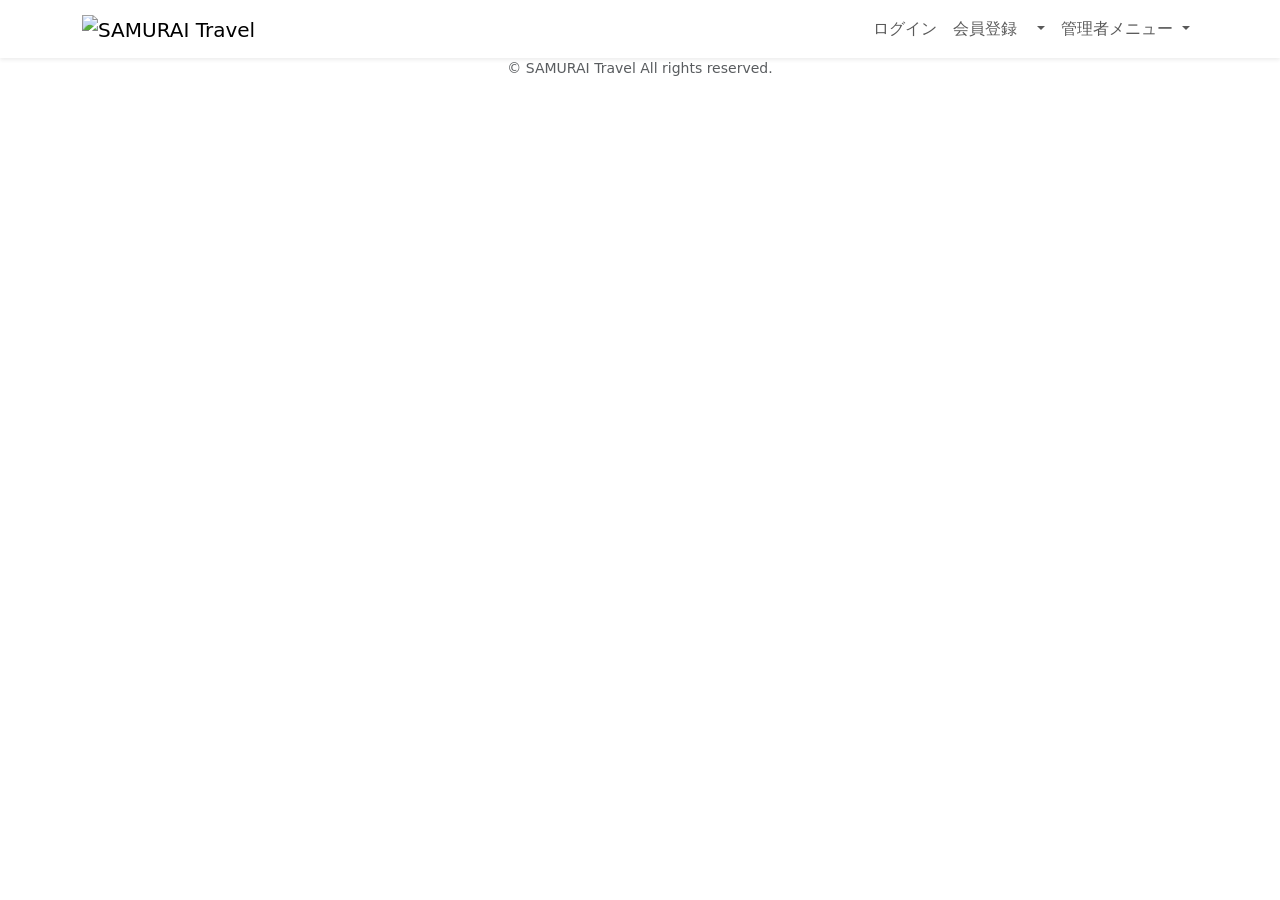
<file: kadai_002/samuraitravel/src/main/resources/templates/fragment.html>
<!DOCTYPE html>
<html xmlns:th="https://www.thymeleaf.org" xmlns:sec="http://www.thymeleaf.org/extras/spring-security">
   <head>
       <!-- meta要素の部品化 -->
       <div th:fragment="meta" th:remove="tag">
           <meta charset="UTF-8">
           <meta name="viewport" content="width=device-width, initial-scale=1">
       </div>                        
       
       <!-- link要素の部品化 -->
       <div th:fragment="styles" th:remove="tag">
           <!-- Bootstrap -->
           <link href="https://cdn.jsdelivr.net/npm/bootstrap@5.2.3/dist/css/bootstrap.min.css" rel="stylesheet" integrity="sha384-rbsA2VBKQhggwzxH7pPCaAqO46MgnOM80zW1RWuH61DGLwZJEdK2Kadq2F9CUG65" crossorigin="anonymous">
           
           <!-- Google Fonts -->
           <link rel="preconnect" href="https://fonts.googleapis.com">
           <link rel="preconnect" href="https://fonts.gstatic.com" crossorigin>
           <link href="https://fonts.googleapis.com/css2?family=Noto+Sans+JP:wght@400;500&display=swap" rel="stylesheet">
           
           <link th:href="@{/css/style.css}" rel="stylesheet" >
       </div>   
       
       <title>部品化用のHTMLファイル</title>     
   </head>
   <body>
       <!-- ヘッダーの部品化 -->
       <div th:fragment="header" th:remove="tag">
           <nav class="navbar navbar-expand-md navbar-light bg-white shadow-sm samuraitravel-navbar">
               <div class="container samuraitravel-container">
                   <a class="navbar-brand" th:href="@{/}">                        
                       <img class="samuraitravel-logo me-1" th:src="@{/images/logo.png}" alt="SAMURAI Travel">                        
                   </a>
				   
				   <button class="navbar-toggler" type="button" data-bs-toggle="collapse" data-bs-target="#navbarSupportedContent" aria-controls="navbarSupportedContent" aria-expanded="false" aria-label="Toggle navigation">
				                          <span class="navbar-toggler-icon"></span>
				                      </button>
				                      
				                      <div class="collapse navbar-collapse" id="navbarSupportedContent">                                    
				                          <ul class="navbar-nav ms-auto">    
				                              <!-- 未ログインであれば表示する -->
				                              <li class="nav-item" sec:authorize="isAnonymous()">
				                                  <a class="nav-link" th:href="@{/login}">ログイン</a>
				                              </li>  
											  <li class="nav-item" sec:authorize="isAnonymous()">
											                                  <a class="nav-link" th:href="@{/signup}">会員登録</a>
											                              </li>  
											                                                      
				                      
				                              <!-- ログイン済みであれば表示する --> 
				                              <li class="nav-item dropdown" sec:authorize="hasRole('ROLE_GENERAL')">
				                                  <a id="navbarDropdownGeneral" class="nav-link dropdown-toggle" href="#" role="button" data-bs-toggle="dropdown" aria-haspopup="true" aria-expanded="false" v-pre>
				                                      <span sec:authentication="principal.user.name"></span>
				                                  </a>
				          
				                                  <div class="dropdown-menu dropdown-menu-end" aria-labelledby="navbarDropdownGeneral">                                                                  
													<a class="dropdown-item samuraitravel-dropdown-item" th:href="@{/user}">会員情報</a>  
													<a class="dropdown-item samuraitravel-dropdown-item" th:href="@{/reservations}">予約一覧</a> 
													
													     <div class="dropdown-divider"></div>
													     <a class="dropdown-item samuraitravel-dropdown-item" th:href="@{/logout}" onclick="event.preventDefault(); document.getElementById('logout-form').submit();">
				                                          ログアウト
				                                      </a>
				                                      <form class="d-none" id="logout-form" th:action="@{/logout}" method="post"></form>                                     
				                                  </div>
				                              </li>                       
				                                  
				                              <!-- 管理者であれば表示する -->    
				                              <li class="nav-item dropdown" sec:authorize="hasRole('ROLE_ADMIN')">
				                                  <a id="navbarDropdownAdmin" class="nav-link dropdown-toggle" href="#" role="button" data-bs-toggle="dropdown" aria-haspopup="true" aria-expanded="false" v-pre>
				                                      管理者メニュー
				                                  </a>
				          
				                                  <div class="dropdown-menu dropdown-menu-end" aria-labelledby="navbarDropdownAdmin">                                                                                            
				                                      <a class="dropdown-item samuraitravel-dropdown-item" th:href="@{/admin/users}">会員一覧</a> 
													  <a class="dropdown-item samuraitravel-dropdown-item" th:href="@{/admin/houses}">民宿一覧</a>                                                                                                     
				                                                                
				                                      <div class="dropdown-divider"></div>
				                                      
				                                      <a class="dropdown-item samuraitravel-dropdown-item" th:href="@{/logout}" onclick="event.preventDefault(); document.getElementById('logout-form').submit();">
				                                          ログアウト
				                                      </a>
				                                      <form class="d-none" id="logout-form" th:action="@{/logout}" method="post"></form> 
				                                  </div>
				                              </li>                           
				                          </ul>       
				                      </div>                                                                                
               </div>
           </nav>
       </div>
       
       
       <!-- フッターの部品化 -->
       <div th:fragment="footer" th:remove="tag">
           <footer>
               <div class="d-flex justify-content-center align-items-center h-100">
                   <p class="text-center text-muted small mb-0">&copy; SAMURAI Travel All rights reserved.</p>      
               </div>                 
           </footer>
       </div>
   
       <!-- script要素の部品化 -->
       <div th:fragment="scripts" th:remove="tag">
           <!-- Bootstrap -->
           <script src="https://cdn.jsdelivr.net/npm/bootstrap@5.2.3/dist/js/bootstrap.bundle.min.js" integrity="sha384-kenU1KFdBIe4zVF0s0G1M5b4hcpxyD9F7jL+jjXkk+Q2h455rYXK/7HAuoJl+0I4" crossorigin="anonymous"></script>
       </div>
   </body>
</html>
</file>
